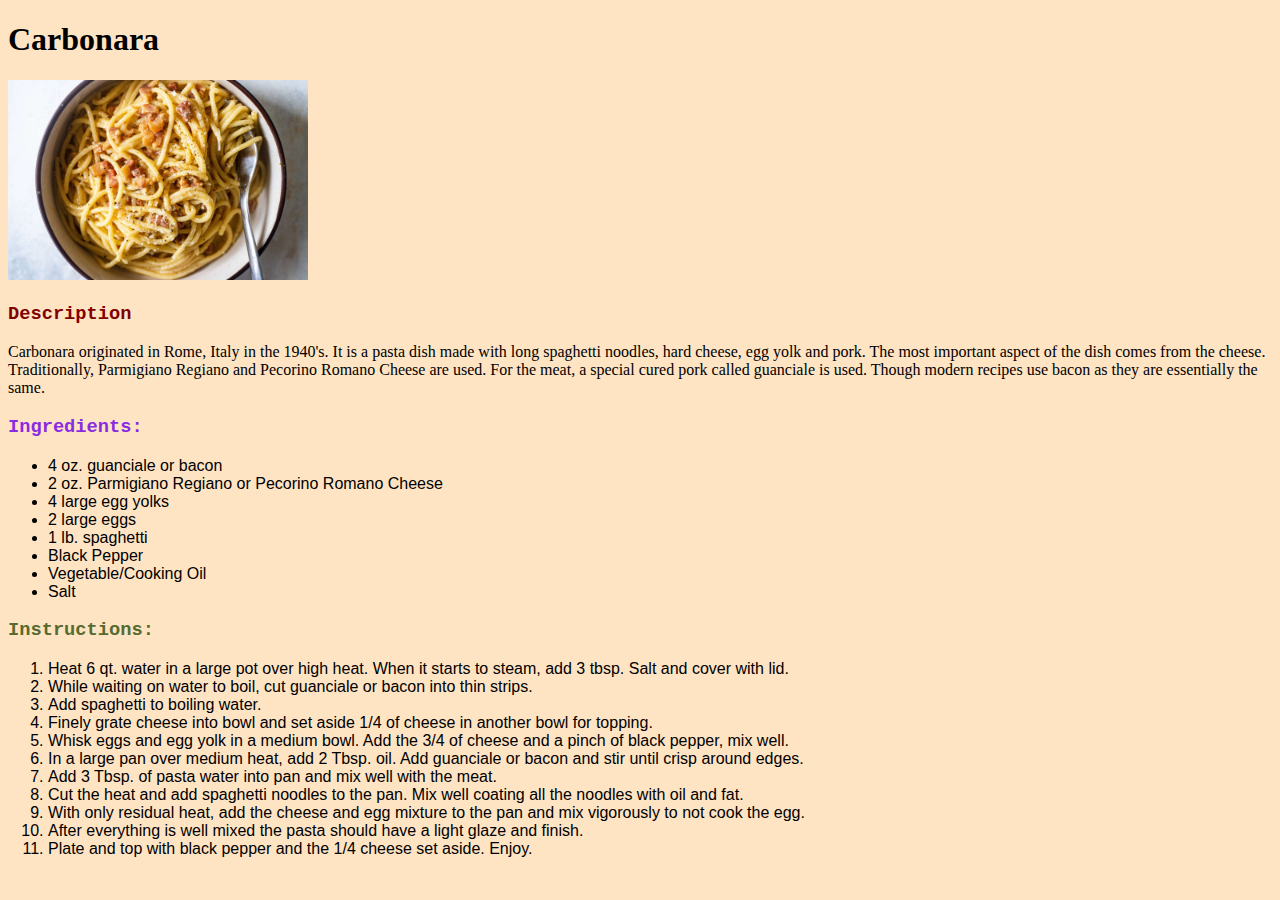
<file: recipes/carbonara.html>
<!DOCTYPE html>
<html lang="en">
<head>
    <meta charset="UTF-8">
    <meta http-equiv="X-UA-Compatible" content="IE=edge">
    <meta name="viewport" content="width=device-width, initial-scale=1.0">
    <title>Carbonara Recipe</title>
    <link rel="stylesheet" href="style.css">
</head>
<body>
    <h1>Carbonara</h1>
    <img src="../images/carbonara.jpg">
    <h3 class="description">Description</h3>
    <p>
        Carbonara originated in Rome, Italy in the 1940's. 
        It is a pasta dish made with long spaghetti noodles, hard cheese, egg yolk and pork.
        The most important aspect of the dish comes from the cheese.
        Traditionally, Parmigiano Regiano and Pecorino Romano Cheese are used.
        For the meat, a special cured pork called guanciale is used.
        Though modern recipes use bacon as they are essentially the same.
    </p>
    <h3 class="ingredients">Ingredients: </h3>
    <ul>
        <li>4 oz. guanciale or bacon</li>
        <li>2 oz. Parmigiano Regiano or Pecorino Romano Cheese</li>
        <li>4 large egg yolks</li>
        <li>2 large eggs</li>
        <li>1 lb. spaghetti</li>
        <li>Black Pepper</li>
        <li>Vegetable/Cooking Oil</li>
        <li>Salt</li>
    </ul>
    <h3 class="instructions">Instructions:</h3>
    <ol>
        <li>Heat 6 qt. water in a large pot over high heat. When it starts to steam, add 3 tbsp. Salt and cover with lid.</li>
        <li>While waiting on water to boil, cut guanciale or bacon into thin strips.</li>
        <li>Add spaghetti to boiling water.</li>
        <li>Finely grate cheese into bowl and set aside 1/4 of cheese in another bowl for topping.</li>
        <li>Whisk eggs and egg yolk in a medium bowl. Add the 3/4 of cheese and a pinch of black pepper, mix well.</li>
        <li>In a large pan over medium heat, add 2 Tbsp. oil. Add guanciale or bacon and stir until crisp around edges.</li>
        <li>Add 3 Tbsp. of pasta water into pan and mix well with the meat.</li>
        <li>Cut the heat and add spaghetti noodles to the pan. Mix well coating all the noodles with oil and fat.</li>
        <li>With only residual heat, add the cheese and egg mixture to the pan and mix vigorously to not cook the egg.</li>
        <li>After everything is well mixed the pasta should have a light glaze and finish.</li>
        <li>Plate and top with black pepper and the 1/4 cheese set aside. Enjoy.</li>
    </ol>
</body>
</html>
</file>
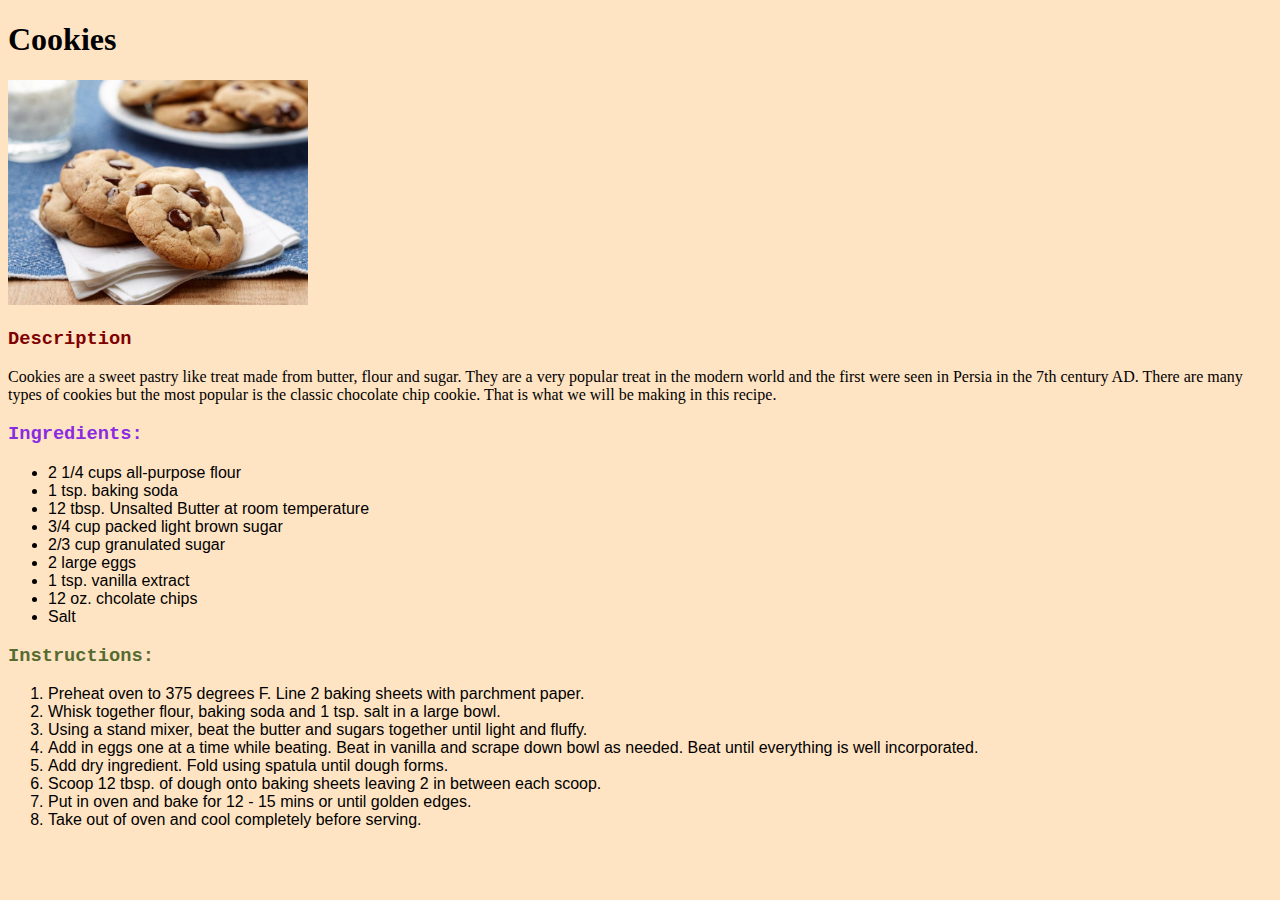
<file: recipes/cookies.html>
<!DOCTYPE html>
<html lang="en">
<head>
    <meta charset="UTF-8">
    <meta http-equiv="X-UA-Compatible" content="IE=edge">
    <meta name="viewport" content="width=device-width, initial-scale=1.0">
    <title>Cookie Recipe</title>
    <link rel="stylesheet" href="style.css">
</head>
<body>
    <h1>Cookies</h1>
    <img src="../images/cookies.jpeg">
    <h3 class="description">Description</h3>
    <p>
        Cookies are a sweet pastry like treat made from butter, flour and sugar.
        They are a very popular treat in the modern world and the first were seen in Persia in the 7th century AD.
        There are many types of cookies but the most popular is the classic chocolate chip cookie.
        That is what we will be making in this recipe.
    </p>
    <h3 class="ingredients">Ingredients:</h3>
    <ul>
        <li>2 1/4 cups all-purpose flour</li>
        <li>1 tsp. baking soda</li>
        <li>12 tbsp. Unsalted Butter at room temperature</li>
        <li>3/4 cup packed light brown sugar</li>
        <li>2/3 cup granulated sugar</li>
        <li>2 large eggs</li>
        <li>1 tsp. vanilla extract</li>
        <li>12 oz. chcolate chips</li>
        <li>Salt</li>
    </ul>
    <h3 class="instructions">Instructions:</h3>
    <ol>
        <li>Preheat oven to 375 degrees F. Line 2 baking sheets with parchment paper.</li>
        <li>Whisk together flour, baking soda and 1 tsp. salt in a large bowl.</li>
        <li>Using a stand mixer, beat the butter and sugars together until light and fluffy.</li>
        <li>Add in eggs one at a time while beating. Beat in vanilla and scrape down bowl as needed. Beat until everything is well incorporated.</li>
        <li>Add dry ingredient. Fold using spatula until dough forms.</li>
        <li>Scoop 12 tbsp. of dough onto baking sheets leaving 2 in between each scoop.</li>
        <li>Put in oven and bake for 12 - 15 mins or until golden edges.</li>
        <li>Take out of oven and cool completely before serving.</li>
    </ol>
</body>
</html>
</file>
<file: recipes/style.css>
img {
    height: auto;
    width: 300px;
}

body {
    background-color:bisque;
}

h3 {
    font-family: 'Courier New', Courier, monospace;
}

.description {
    color: maroon;
}

.ingredients {
    color: blueviolet;
}

.instructions {
    color: darkolivegreen;
}

ol {
    font-family:'Lucida Sans', 'Lucida Sans Regular', 'Lucida Grande', 'Lucida Sans Unicode', Geneva, Verdana, sans-serif;
}


ul {
    font-family:'Trebuchet MS', 'Lucida Sans Unicode', 'Lucida Grande', 'Lucida Sans', Arial, sans-serif;
}
</file>
